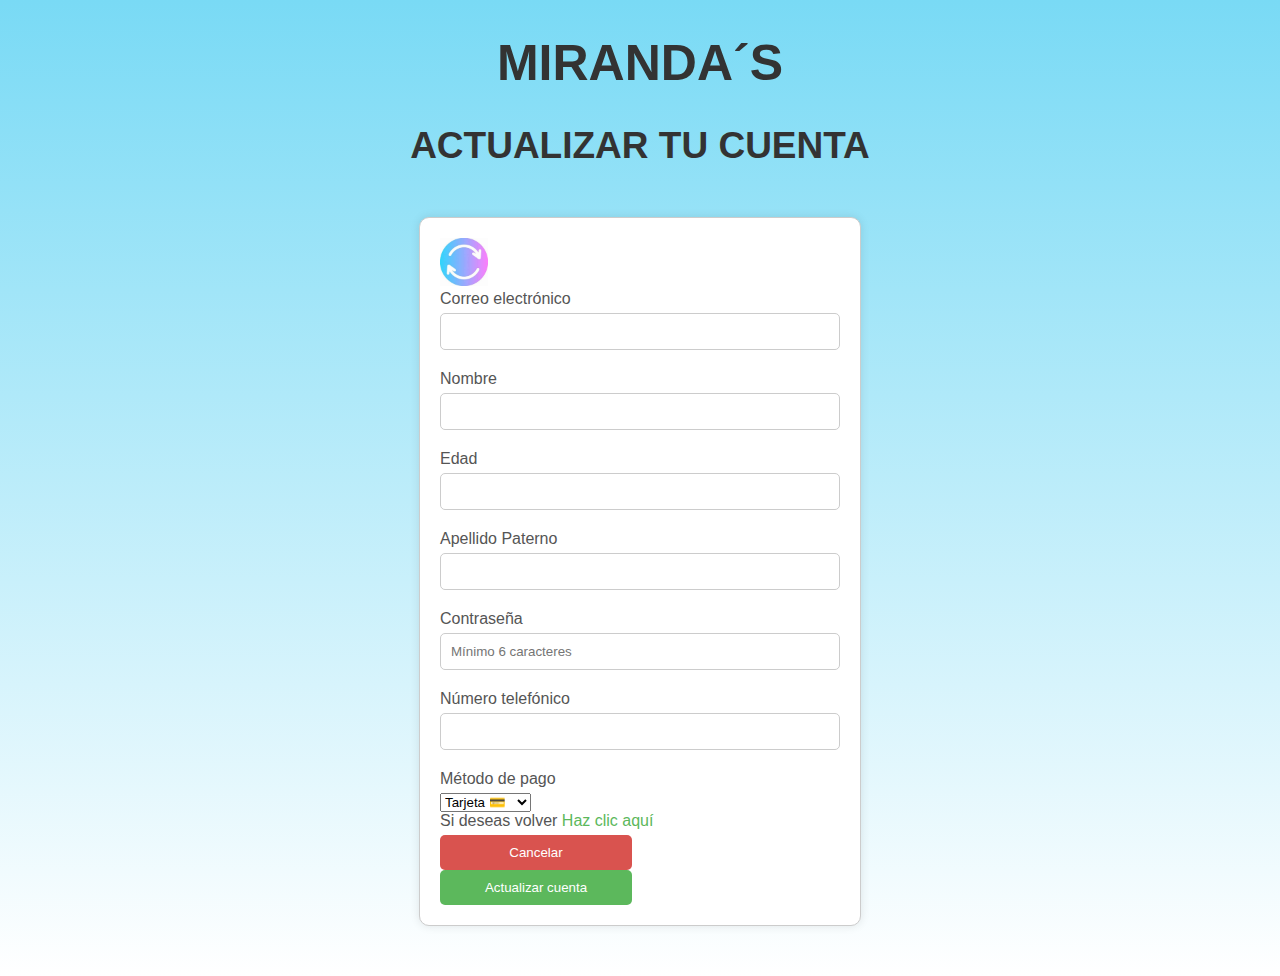
<file: actualizar.html>
<!DOCTYPE html> 
<html>
<head>  
    <link rel="icon" href="2.jpg"> <!-- icono  del sitio web -->
    <title>Actualizar cuenta</title> <!-- Título de la página -->
    <meta charset="utf-8">
    <script>
        // Función para validar el formulario
        function validarFormulario() {
            var correo = document.getElementById("correo").value;
            var nombre = document.getElementById("nombre").value;
            var edad = document.getElementById("edad").value;
            var ape = document.getElementById("ape").value;
            var contra = document.getElementById("contra").value;
            var tel = document.getElementById("tel").value;
            var met = document.getElementById("met").value;

            // Validación del formato del correo electrónico
            var correoValido = /^[^\s@]+@[^\s@]+\.[^\s@]+$/.test(correo);
            if (!correoValido) {
                alert("Por favor ingresa un correo electrónico válido.");
                return false;
            }
            // Verificación de que el nombre no esté vacío
            if (nombre.trim() === "") {
                alert("Por favor ingresa tu nombre.");
                return false;
            }
            // Verificación de que la edad sea mayor o igual a 18
            if (edad < 18) {
                alert("Debes ser mayor de 18 años para registrarte.");
                return false;
            }
            // Verificación de que el apellido paterno no esté vacío
            if (ape.trim() === "") {
                alert("Por favor ingresa tu apellido paterno.");
                return false;
            }
            // Verificación de la longitud de la contraseña
            if (contra.length < 6) {
                alert("La contraseña debe tener al menos 6 caracteres.");
                return false;
            }
            // Verificación del número telefónico
            if (tel.length !== 10 || isNaN(tel)) {
                alert("Por favor ingresa un número telefónico válido.");
                return false;
            }
            alert("¡Cuenta actualizada correctamente!");
            return true;
        }
    </script>
</head>
<body>
    <h1>MIRANDA´S </h1> 
    <h2 class="animated-text">ACTUALIZAR TU CUENTA</h2>
    <link rel="stylesheet" href="general.css">
    <form id="actualizar" method="post" action="conexion actualizar.php" onsubmit="return validarFormulario()">
        <!-- Formulario para actualizar la cuenta con método POST y validación al enviar -->
        <input type="image" src="actualizar.jpeg" alt="ups... aqui se nos perdio una foto" width="48" height="48">

        <label for="correo">Correo electrónico</label> 
        <input type="email" id="correo" name="correo" required> <!-- Campo para el correo electrónico -->

        <label for="nombre">Nombre</label> 
        <input type="text" id="nombre" name="nombre" required> <!-- Campo para el nombre -->

        <label for="edad">Edad</label> 
        <input type="number" id="edad" name="edad" min="18" required> <!-- Campo para la edad -->

        <label for="ape">Apellido Paterno</label> 
        <input type="text" id="ape" name="ape" required> <!-- Campo para el apellido -->

        <label for="contra">Contraseña</label> 
        <!-- Campo para la contraseña -->
        <input type="password" id="contra" name="contra" placeholder="Mínimo 6 caracteres" minlength="6" required> 

        <label for="tel">Número telefónico</label> 
        <input type="text" id="tel" name="tel" maxlength="10" required> <!-- Campo para el número telefónico -->

        <label for="met">Método de pago</label> 
        <select name="met" id="met" required>
            <!-- Campo para seleccionar el método de pago -->
            <option value="Tarjeta">Tarjeta 💳</option>
            <option value="Efectivo">Efectivo 💵</option>
        </select>
        <label>Si deseas volver <a href="inicio.html">Haz clic aquí</a></label> <!-- Enlace para volver a la página de inicio -->

        <button type="button" class="cancel-button hover-button" id="cancel" onclick="alert('¡Actualización cancelada!')">Cancelar</button>
        <button type="submit" class="reset-button hover-button" id="enviar">Actualizar cuenta</button> 
    </form>
    <script>
        // Redireccionar al hacer clic en el botón Cancelar
        document.getElementById('cancel').addEventListener('click', function(event) {
            event.preventDefault();
            window.location.href = 'inicio.html';
        });
    </script>
</body>
</html>
</file>
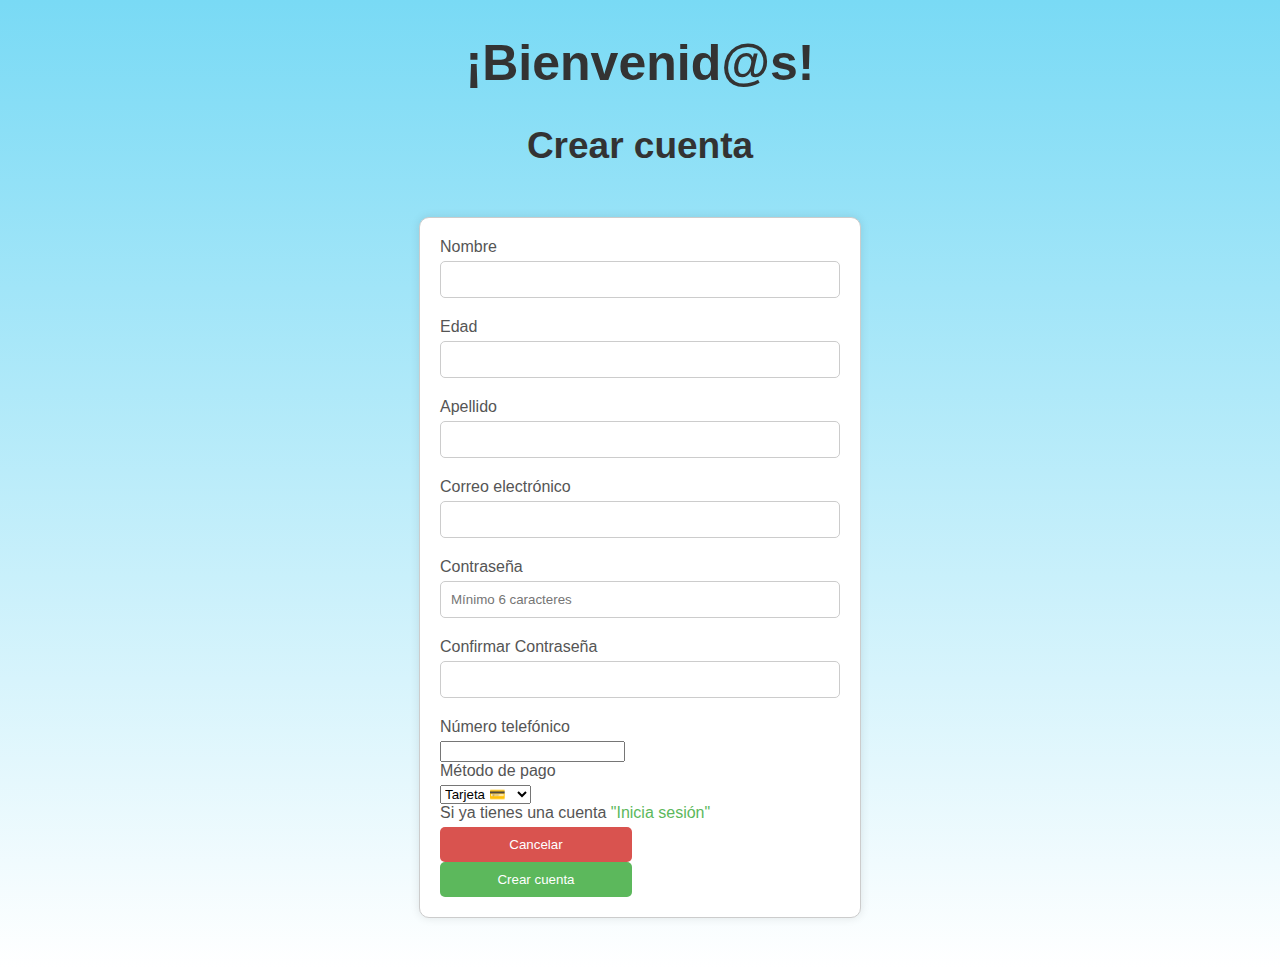
<file: crear.html>
<!DOCTYPE html>
<html>
<head>
    <title>Crear cuenta miranda</title>
    <meta charset="UTF-8">
</head>
<body>
    <h1><b>¡Bienvenid@s!</b></h1>
    <h2><b>Crear cuenta</b></h2>
    <link rel="stylesheet" href="general.css"> <!-- Enlace a la hoja de estilos login.css -->
    <form id="crear" method="post" action="conexion.php"> <!-- Formulario de creación de cuenta -->
        <label for="nombre">Nombre</label>
        <input type="text" id="nombre" name="nombre" pattern="[A-Za-z\s]+" title="Introduce solo letras y espacios." required>
        
        <label for="edad">Edad</label>
        <input type="number" id="edad" name="edad" minlength="18"> <!-- Campo de edad -->
        
        <label for="ape">Apellido</label>
        <input type="text" id="ape" name="ape" pattern="[A-Za-z\s]+" title="Introduce solo letras y espacios." required> <!-- Campo de apellido -->
        
        <label for="correo">Correo electrónico</label>
        <input type="email" id="correo" name="correo" required> <!-- Campo de correo electrónico -->
        
        <label for="contra">Contraseña</label>
        <input type="password" id="contra" name="contra" placeholder="Mínimo 6 caracteres" minlength="6" required> <!-- Campo de contraseña -->
        
        <label for="confir">Confirmar Contraseña</label>
        <input type="password" id="confir" name="confir" minlength="6" required> <!-- Campo para confirmar contraseña -->
        
        <label for="tel">Número telefónico</label>
        <input type="tel" id="tel" name="tel" maxlength="10" required> <!-- Campo de número telefónico -->
        
        <label for="met">Método de pago</label>
        <select name="met" id="met">
            <option value="Tarjeta">Tarjeta 💳</option>
            <option value="Efectivo">Efectivo 💵</option>
        </select> <!-- Selección del método de pago -->
        
        <label>Si ya tienes una cuenta <a href="inicio.html">"Inicia sesión"</a></label> <!-- Enlace para iniciar sesión si ya se tiene una cuenta -->
        
        <button type="reset" id="cancel">Cancelar</button> <!-- Botón para cancelar la creación de cuenta -->
        <button type="submit" id="enviar">Crear cuenta</button> <!-- Botón para enviar el formulario de creación de cuenta -->
    </form>
    <script>
        const formulario = document.getElementById('crear'); // Obtiene el formulario por su ID 'crear'
        formulario.addEventListener('submit', (event) => { // Agrega un evento 'submit' al formulario
            event.preventDefault(); // Previene el comportamiento por defecto de envío del formulario
            
            // Obtiene los valores de los campos del formulario
            const nombre = document.getElementById('nombre').value;
            const edad = document.getElementById('edad').value;
            const ape = document.getElementById('ape').value;
            const correo = document.getElementById('correo').value;
            const contra = document.getElementById('contra').value;
            const confir = document.getElementById('confir').value;
            const tel = document.getElementById('tel').value;
            const met = document.getElementById('met').value;

            // Comprueba si las contraseñas coinciden
            if (contra !== confir) {
                alert('Las contraseñas no coinciden. Por favor, inténtalo de nuevo.');
                return;
            } else {
                // Redirige a la página de menu.html si todo es válido
                window.location.href = "menu.html";
            }
        });
    </script>
</body>
</html>
</file>
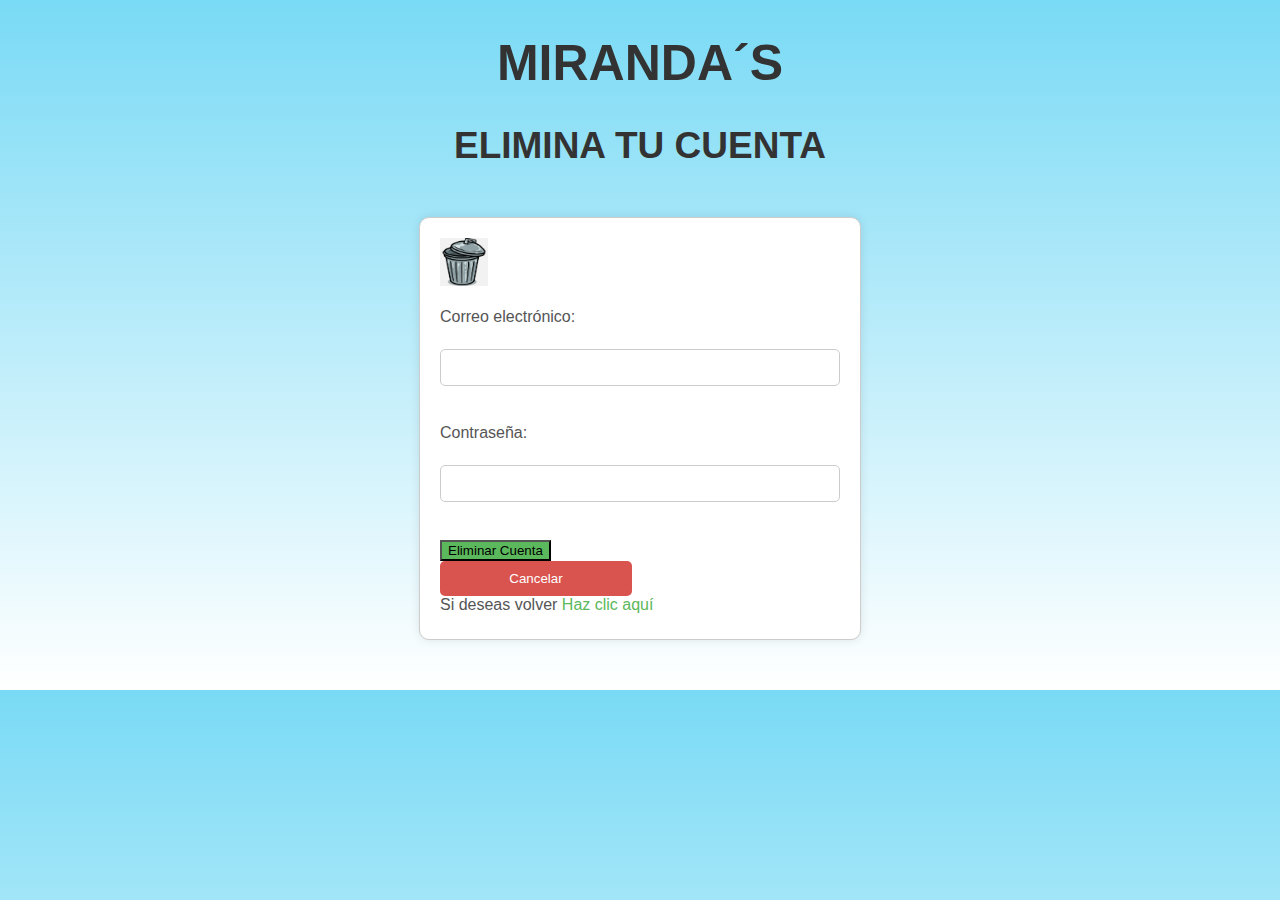
<file: eliminar.html>
<!DOCTYPE html>
<html>
<head>
    <meta charset="UTF-8">
    <link rel="stylesheet" href="general.css"> <!-- Enlace a la hoja de estilos login.css -->
    <link rel="icon" href="2.jpg"> <!-- Ícono de la página -->
    <title>Eliminar Cuenta</title>
    <script>
        // Función para validar el formulario antes de enviarlo
        function validarFormulario() {
            var correo = document.getElementById("correo").value;
            var contra = document.getElementById("contra").value;
            
            // Validación del campo de correo electrónico
            if (correo.trim() === "") {
                alert("Por favor, ingresa tu correo electrónico.");
                return false;
            }
            
            // Validación del campo de contraseña
            if (contra.trim() === "") {
                alert("Por favor, ingresa tu contraseña.");
                return false;
            }

            return true; // Retorna true si ambos campos están llenos y el formulario puede ser enviado
        }

        // Función para mostrar un mensaje de éxito al eliminar la cuenta
        function mostrarMensaje() {
            alert("¡Tu cuenta ha sido eliminada con éxito!");
        }
    </script>
</head>
<body>
    <h1><b>MIRANDA´S</b></h1>
    <h2>ELIMINA TU CUENTA</h2>
    <form action="conexion eliminar.php" method="post" onsubmit="mostrarMensaje()">
        <input type="image" src="botedebasura.png" alt="ups... aquí se nos perdió una foto" width="48" height="48"><br><br> <!-- Botón de imagen para eliminar cuenta -->

        <label for="correo">Correo electrónico:</label><br>
        <input type="email" id="correo" name="correo" required><br><br> <!-- Campo de entrada para correo electrónico -->

        <label for="contra">Contraseña:</label><br>
        <input type="password" id="contra" name="contra" required><br><br> <!-- Campo de entrada para contraseña -->

        <input type="hidden" name="eliminar_cuenta" value="1"> <!-- Campo oculto para indicar que se desea eliminar la cuenta -->
        <input type="submit" value="Eliminar Cuenta" id="enviar" onclick="return validarFormulario()"><br> <!-- Botón para enviar el formulario de eliminación de cuenta -->
        
        <button type="button" class="cancel-button hover-button" id="cancel">Cancelar</button> <!-- Botón para cancelar la eliminación de cuenta -->
        <label>Si deseas volver <a href="inicio.html">Haz clic aquí</a></label> <!-- Enlace para volver a la página de inicio -->
    </form>
    <script>
        // Redirigir al hacer clic en el botón Cancelar
        document.getElementById('cancel').addEventListener('click', function(event) {
            event.preventDefault(); // Evitar el comportamiento por defecto de enviar el formulario
            window.location.href = 'inicio.html'; // Redirigir a la página de inicio
        });
    </script>
</body>
</html>
</file>
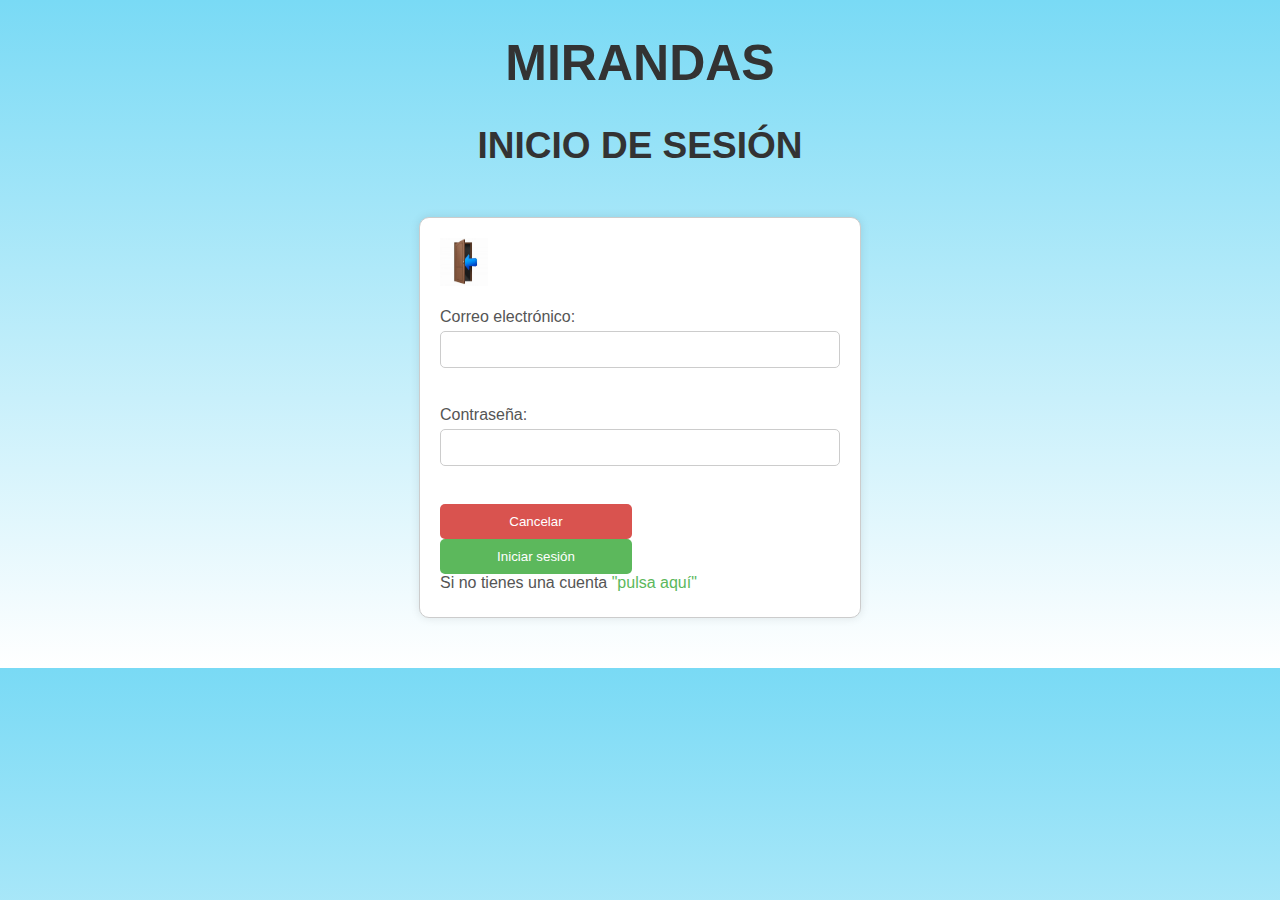
<file: inicio.html>
<!DOCTYPE html>
<html lang="en">
<head>  
    <meta charset="UTF-8">
    <meta name="viewport" content="width=device-width, initial-scale=1.0">
    <link rel="icon" href="2.jpg">
    <title>SESION</title>
</head>
<body>
    <link rel="stylesheet" href="general.css"> <!-- Enlace a la hoja de estilos login.css -->
    <h1>MIRANDAS</h1>
    <h2>INICIO DE SESIÓN</h2>
    <form id="crear" method="post" action="Conexion inicio de sesion.php" onsubmit="mostrarAlerta()">
        <input type="image" src="puerta.jpeg" alt="ups... aquí se nos perdió una foto" width="48" height="48"><br><br> <!-- Botón de imagen para iniciar sesión -->
        <label for="correo">Correo electrónico: </label>
        <input type="email" id="correo" name="correo" required><br><br> <!-- Campo de entrada para correo electrónico -->
        <label for="contra">Contraseña: </label>
        <input type="password" id="contra" name="contra" required><br><br> <!-- Campo de entrada para contraseña -->
        <button class="cancel-button hover-button" id="cancel" onclick="mostrarAlertaCancel()">Cancelar</button> <!-- Botón para cancelar inicio de sesión -->
        <button type="submit" class="cancel-button hover-button" id="enviar">Iniciar sesión</button><br> <!-- Botón para enviar formulario de inicio de sesión -->
        <label>Si no tienes una cuenta <a href="crear.html">"pulsa aquí"</a></label> <!-- Enlace para crear una cuenta -->
    </form>
    <script>
        function mostrarAlerta() {
            alert("Iniciando sesión..."); // Alerta que indica inicio de sesión en proceso
            window.location.href = "https:/localhost/abp/menu.php"; // Redirige al usuario a la página de menú después del inicio de sesión
        }

        function mostrarAlertaCancel() {
            alert("Inicio de sesión cancelado."); // Alerta que indica que el inicio de sesión ha sido cancelado
        }
    </script>
</body>
</html>
</file>
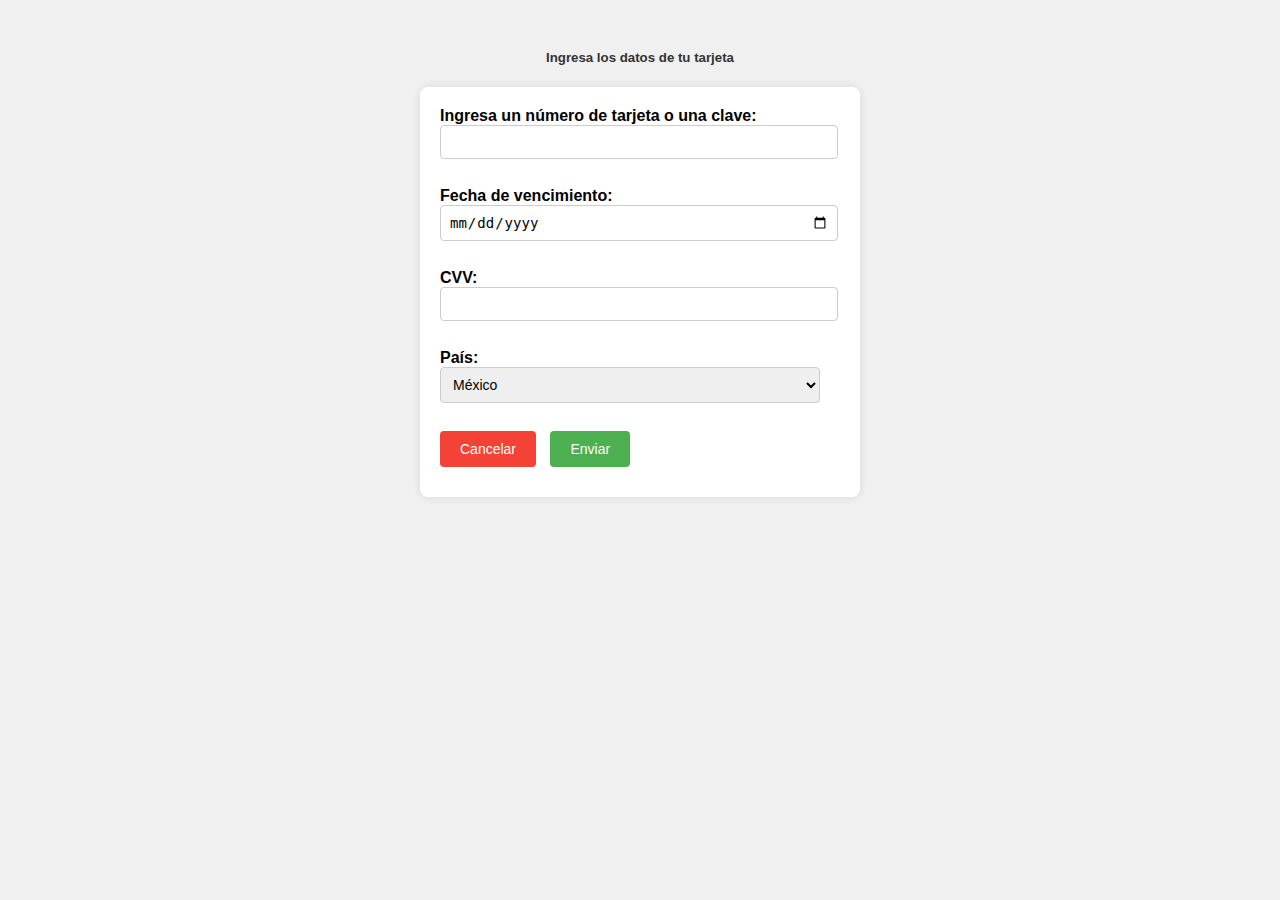
<file: tarjeta.html>
<!DOCTYPE html>
<html lang="es">
<head>
    <meta charset="UTF-8">
    <meta name="viewport" content="width=device-width, initial-scale=1.0">
    <title>Miranda S</title>
    <link rel="stylesheet" href="tarjeta.css">
</head>
<body>
    <h5>Ingresa los datos de tu tarjeta</h5>

    <form id="crear" action="tarjeta.php" method="post">
        <label for="nombre">Ingresa un número de tarjeta o una clave:</label>
        <input type="text" id="nombre" name="nombre" required maxlength="16" pattern="\d+">
        <br><br>
        
        <label for="fecha_vencimiento">Fecha de vencimiento:</label>
        <input type="date" id="fecha_vencimiento" name="fecha_vencimiento" max="2029-12-31" required>
        <br><br>
        
        <label for="CVV">CVV:</label>
        <input type="password" id="CVV" name="CVV" maxlength="4" required>
        <br><br>
        
        <label for="pa">País:</label>
        <select name="pa" id="pa">
            <option value="Mexico">México</option>
            <option value="Estados Unidos">Estados Unidos</option>
            <option value="Brazil">Brasil</option>
            <option value="Espana">España</option>
        </select>
        <br><br>
        
        <button type="reset" id="cancelar">Cancelar</button>
        <button type="submit" id="crears" onclick="alerta()">Enviar</button>
    </form>
    <script>
        // Redireccionar al hacer clic en el botón Cancelar
        document.getElementById('cancelar').addEventListener('click', function(event) {
            event.preventDefault();
            window.location.href = 'cart.php';
        });
    </script>
    <script>
      function alerta(){
        alert("compra realizada con exito")
      }
    </script>
</body>
</html>
</file>
<file: general.css>
/* Estilos para el cuerpo de la página */
body {
    font-family: Arial, sans-serif;
    background: linear-gradient( rgb(121, 218, 245), white);
    margin: 0;
    padding: 0;
}

/* Estilos para los encabezados */
h1 {
    text-align: center;
    color: #333;
    font-size: 50px;
}
h2{
    text-align: center;
    color: #333;
    font-size: 37px;
}

/* Estilos para el formulario */
form {
    max-width: 400px;
    margin: 50px auto;
    padding: 20px;
    border: 1px solid #ccc;
    border-radius: 10px;
    background-color: #fff;
    box-shadow: 0 0 10px rgba(0, 0, 0, 0.1);
}

/* Estilos para las etiquetas */
label {
    display: block;
    margin-bottom: 5px;
    color: #555;
}

/* Estilos para los campos de entrada */
input[type="text"],
input[type="number"],
input[type="email"],
input[type="password"] {
    width: 100%;
    padding: 10px;
    margin-bottom: 20px;
    border: 1px solid #ccc;
    border-radius: 5px;
    box-sizing: border-box;
}

/* Estilos para los botones */
button {
    width: 48%; /* Ajustar al ancho deseado */
    padding: 10px;
    margin-right: 2%;
    border: none;
    border-radius: 5px;
    cursor: pointer;
    color: white;
}

/* Estilos para el botón de cancelar */
#cancel {
    background-color: #d9534f; /* Rojo */
}

/* Estilos para el botón de enviar */
#enviar {
    background-color: #5cb85c; /* Verde */
}

/* Estilos para los enlaces */
a {
    color: #5cb85c;
    text-decoration: none;
}

a:hover {
    text-decoration: underline;
}
</file>
<file: tarjeta.css>
body {
    font-family: Arial, sans-serif;
    background-color: #f0f0f0;
    padding: 20px;
}

h5 {
    text-align: center;
    color: #333;
}

form {
    max-width: 400px;
    margin: 0 auto;
    background-color: #fff;
    padding: 20px;
    border-radius: 8px;
    box-shadow: 0 0 10px rgba(0, 0, 0, 0.1);
}

label {
    font-weight: bold;
}

input[type="text"],
input[type="password"],
select {
    width: calc(100% - 20px);
    padding: 8px;
    margin-bottom: 10px;
    border: 1px solid #ccc;
    border-radius: 4px;
    font-size: 14px;
}

input[type="date"] {
    width: calc(100% - 20px);
    padding: 8px;
    margin-bottom: 10px;
    border: 1px solid #ccc;
    border-radius: 4px;
    font-size: 14px;
}

button[type="reset"],
button[type="submit"] {
    background-color: #4CAF50;
    color: white;
    border: none;
    padding: 10px 20px;
    text-align: center;
    text-decoration: none;
    display: inline-block;
    font-size: 14px;
    margin-right: 10px;
    margin-bottom: 10px;
    cursor: pointer;
    border-radius: 4px;
}

button[type="reset"]:hover,
button[type="submit"]:hover {
    background-color: #45a049;
}

button[type="reset"]:focus,
button[type="submit"]:focus {
    outline: none;
}

button[type="reset"] {
    background-color: #f44336;
}

button[type="reset"]:hover {
    background-color: #da190b;
}

@media screen and (max-width: 600px) {
    form {
        width: 100%;
        padding: 10px;
    }
}
</file>
